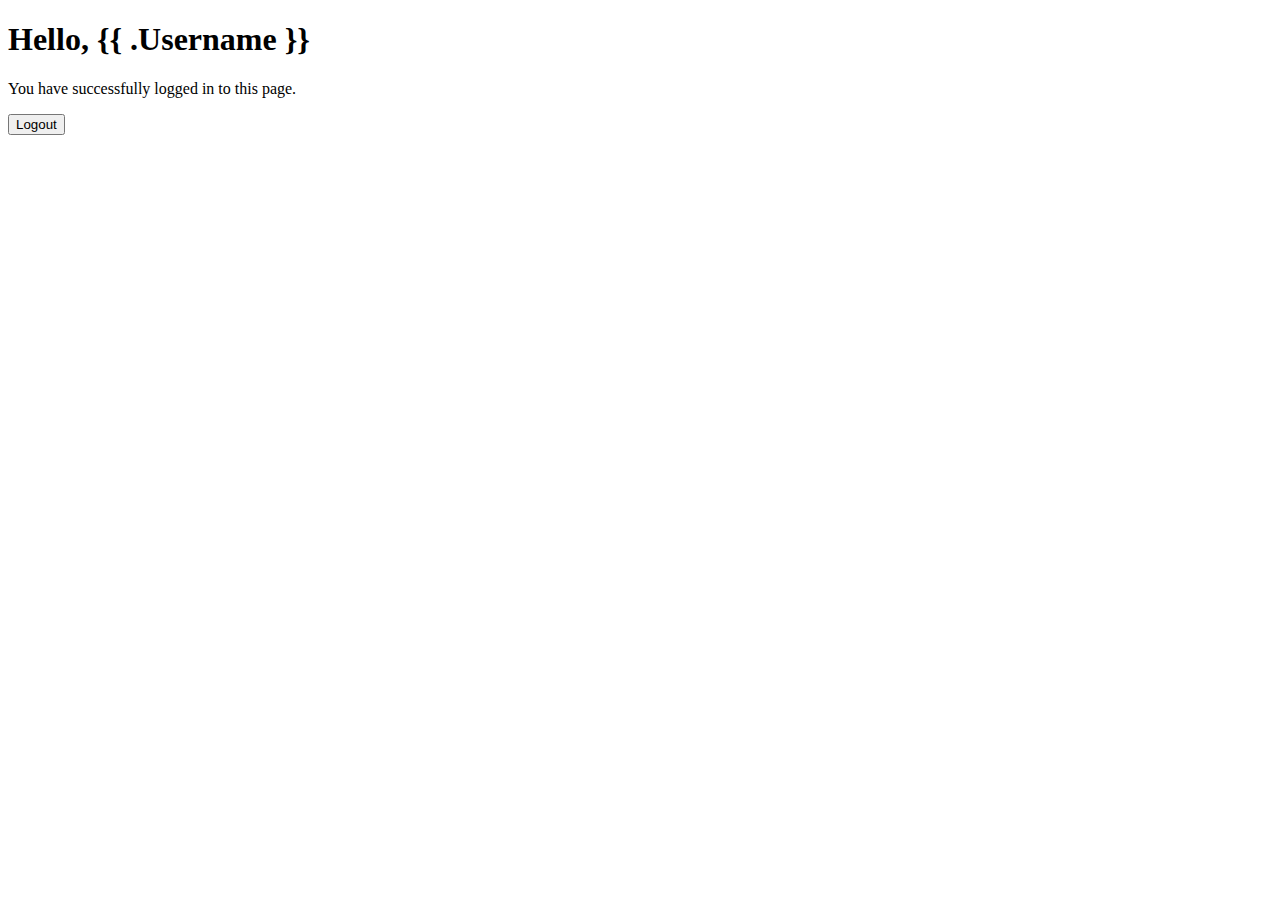
<file: dashboard.html>
<!DOCTYPE html>
<html lang="en">
<head>
    <meta charset="UTF-8">
    <meta name="viewport" content="width=device-width, initial-scale=1.0">
    <title>Dashboard</title>
</head>
<body>
    <div class="container">
        <h1>Hello, {{ .Username }} </h1>
        <p>You have successfully logged in to this page.</p>

        <form action="/logout">
            <button type="submit">Logout</button>
        </form>
    </div>
</body>
</html>
</file>
